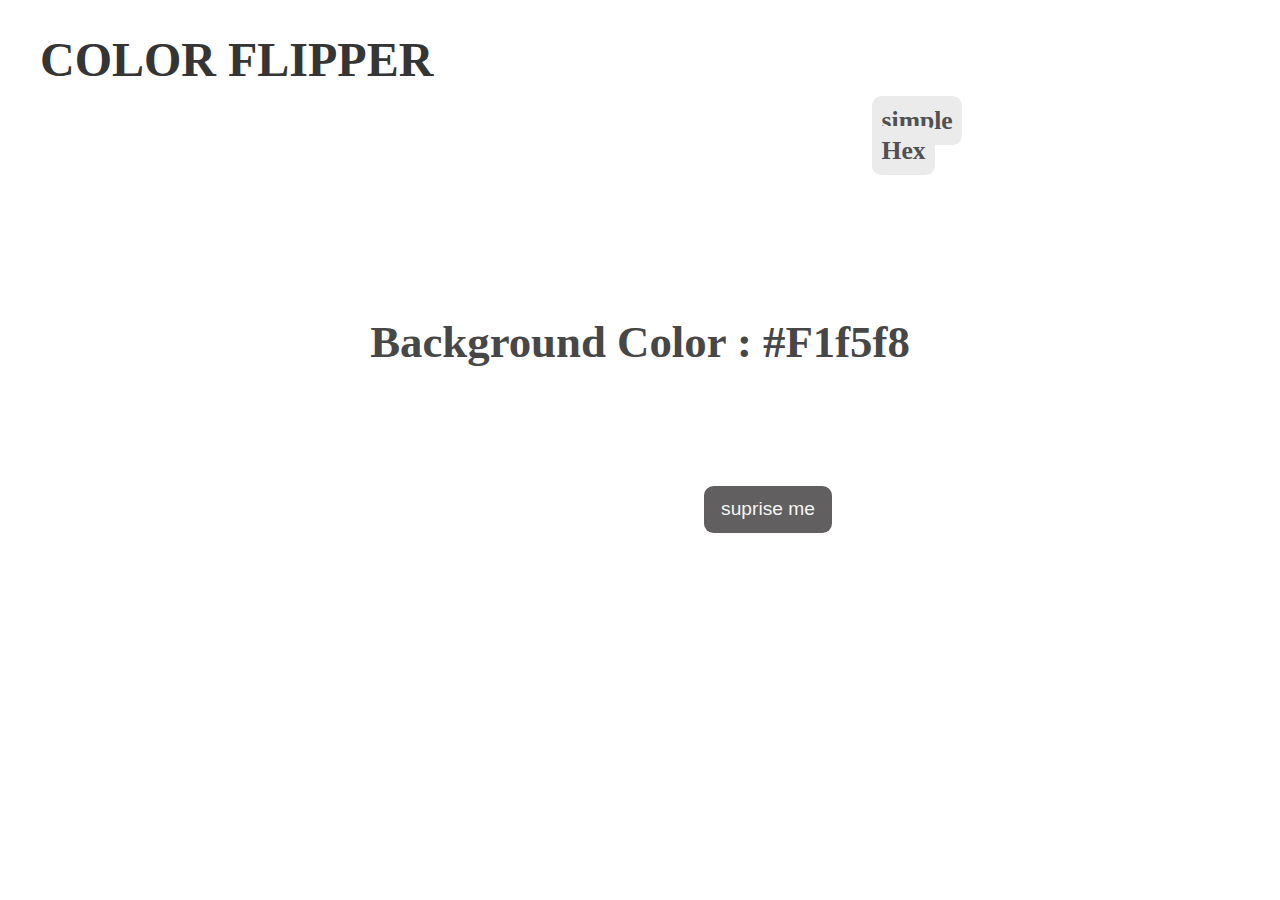
<file: index.html>
<!DOCTYPE html>
<html lang="en">
<head>
    <meta charset="UTF-8">
    <meta http-equiv="X-UA-Compatible" content="IE=edge">
    <meta name="viewport" content="width=device-width, initial-scale=1.0">
    <link rel="stylesheet" href="style.css">
    <title>Color Flipper</title>
</head>
<body>
    <nav>
        <div class="nav-center">
            <h1>Color Flipper</h1>
            <ul class="nav-links">
                <li><a href="index.html">simple</a></li>
                <li><a href="hex.html">hex</a></li>
            </ul>
        </div>
    </nav>
    <main>
        <div class="container">
            <h2>background color : <span class="color">#f1f5f8</span></h2>
        </div>
    </main>
    <button class="btn " id="btn">suprise me</button>
    <script src="simple.js"></script>
</body>
</html>
</file>
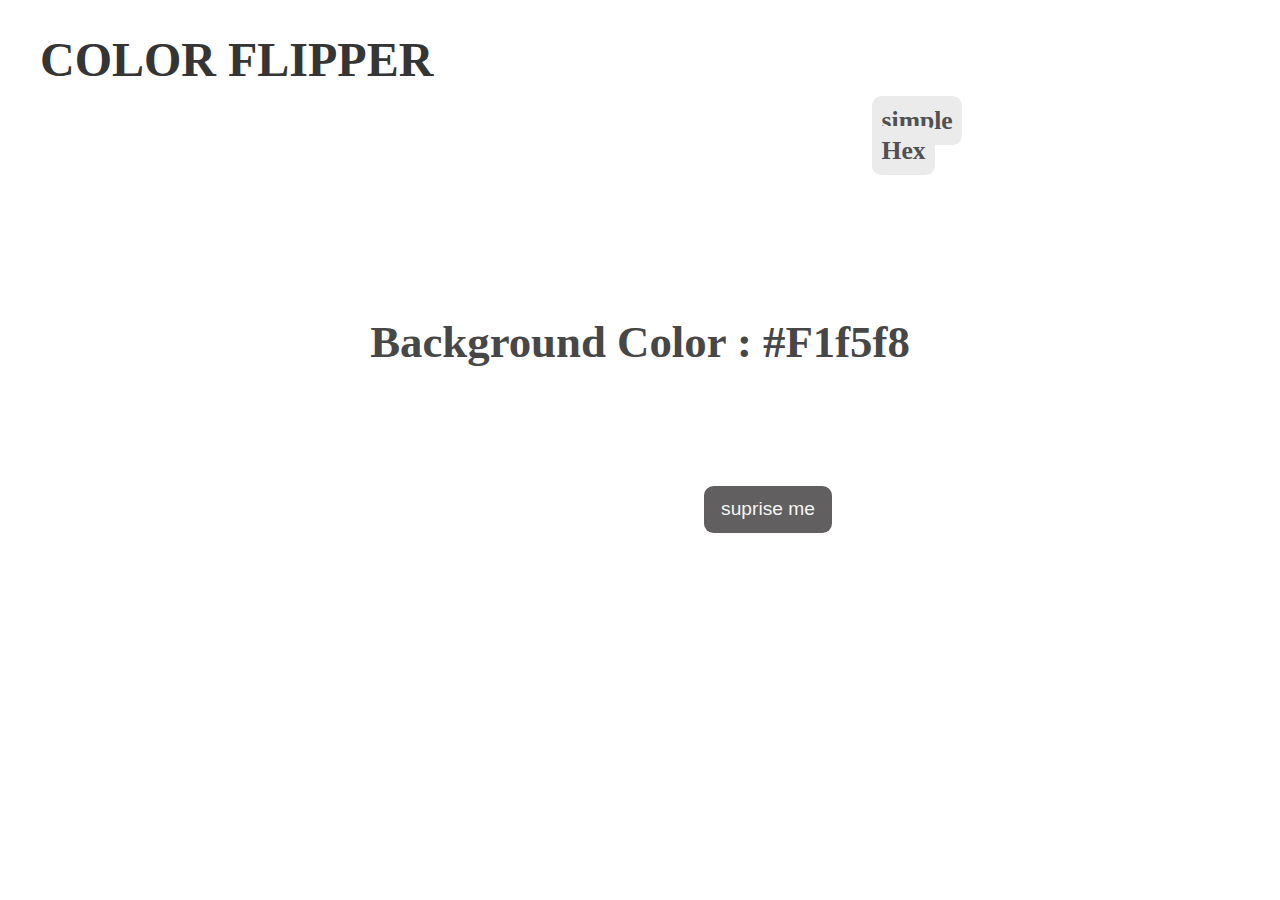
<file: hex.html>
<!DOCTYPE html>
<html lang="en">
<head>
    <meta charset="UTF-8">
    <meta http-equiv="X-UA-Compatible" content="IE=edge">
    <meta name="viewport" content="width=device-width, initial-scale=1.0">
    <link rel="stylesheet" href="style.css">
    <title>Color Flipper</title>
</head>
<body>
    <nav>
        <div class="nav-center">
            <h1>Color Flipper</h1>
            <ul class="nav-links">
                <li><a href="index.html">simple</a></li>
                <li><a href="hex.html">hex</a></li>
            </ul>
        </div>
    </nav>
    <main>
        <div class="container">
            <h2>background color : <span class="color">#f1f5f8</span></h2>
        </div>
    </main>
    <button class="btn " id="btn">suprise me</button>
    <script src="hex.js"></script>
</body>
</html>
</file>
<file: style.css>
body{
    margin: 0;
    padding: 0;
    box-sizing: border-box;
}
h1{
    
    margin-left: 2.5rem;
    font-size: 3rem;
    font-weight: 800;
    color: rgb(54, 53, 53); 
    font-family:Georgia, 'Times New Roman', Times, serif;
    text-transform: uppercase;  
}

ul{
    position:absolute;
    top: 90px;
    left: 52rem;
}

li{
    list-style: none;
   font-size: 1.6rem;
   font-weight: 700;
    display: inline;
    margin-right: 10rem;
    text-transform: capitalize;
    border-radius: .6rem;
    padding: .6rem;
    background:rgb(235, 235, 235);
    
}
a{
    color: rgb(81, 81, 82);
    text-decoration:none ;
}

main{
    display: grid;
    justify-content: center;
}
h2{
    padding: 10rem  0rem 5rem 0rem ;
    color: rgb(71, 71, 71);
    font-size: 2.8rem;
    font-weight: 900;
    text-transform: capitalize;
}

button{
    background: rgb(97, 95, 95);
    color: whitesmoke;
    border: none;
    font-size: 1.2rem;
    border-radius: .6rem;
    padding: .8rem;
    cursor: pointer;
    width: 8rem;
    margin-left: 44rem;
}
</file>
